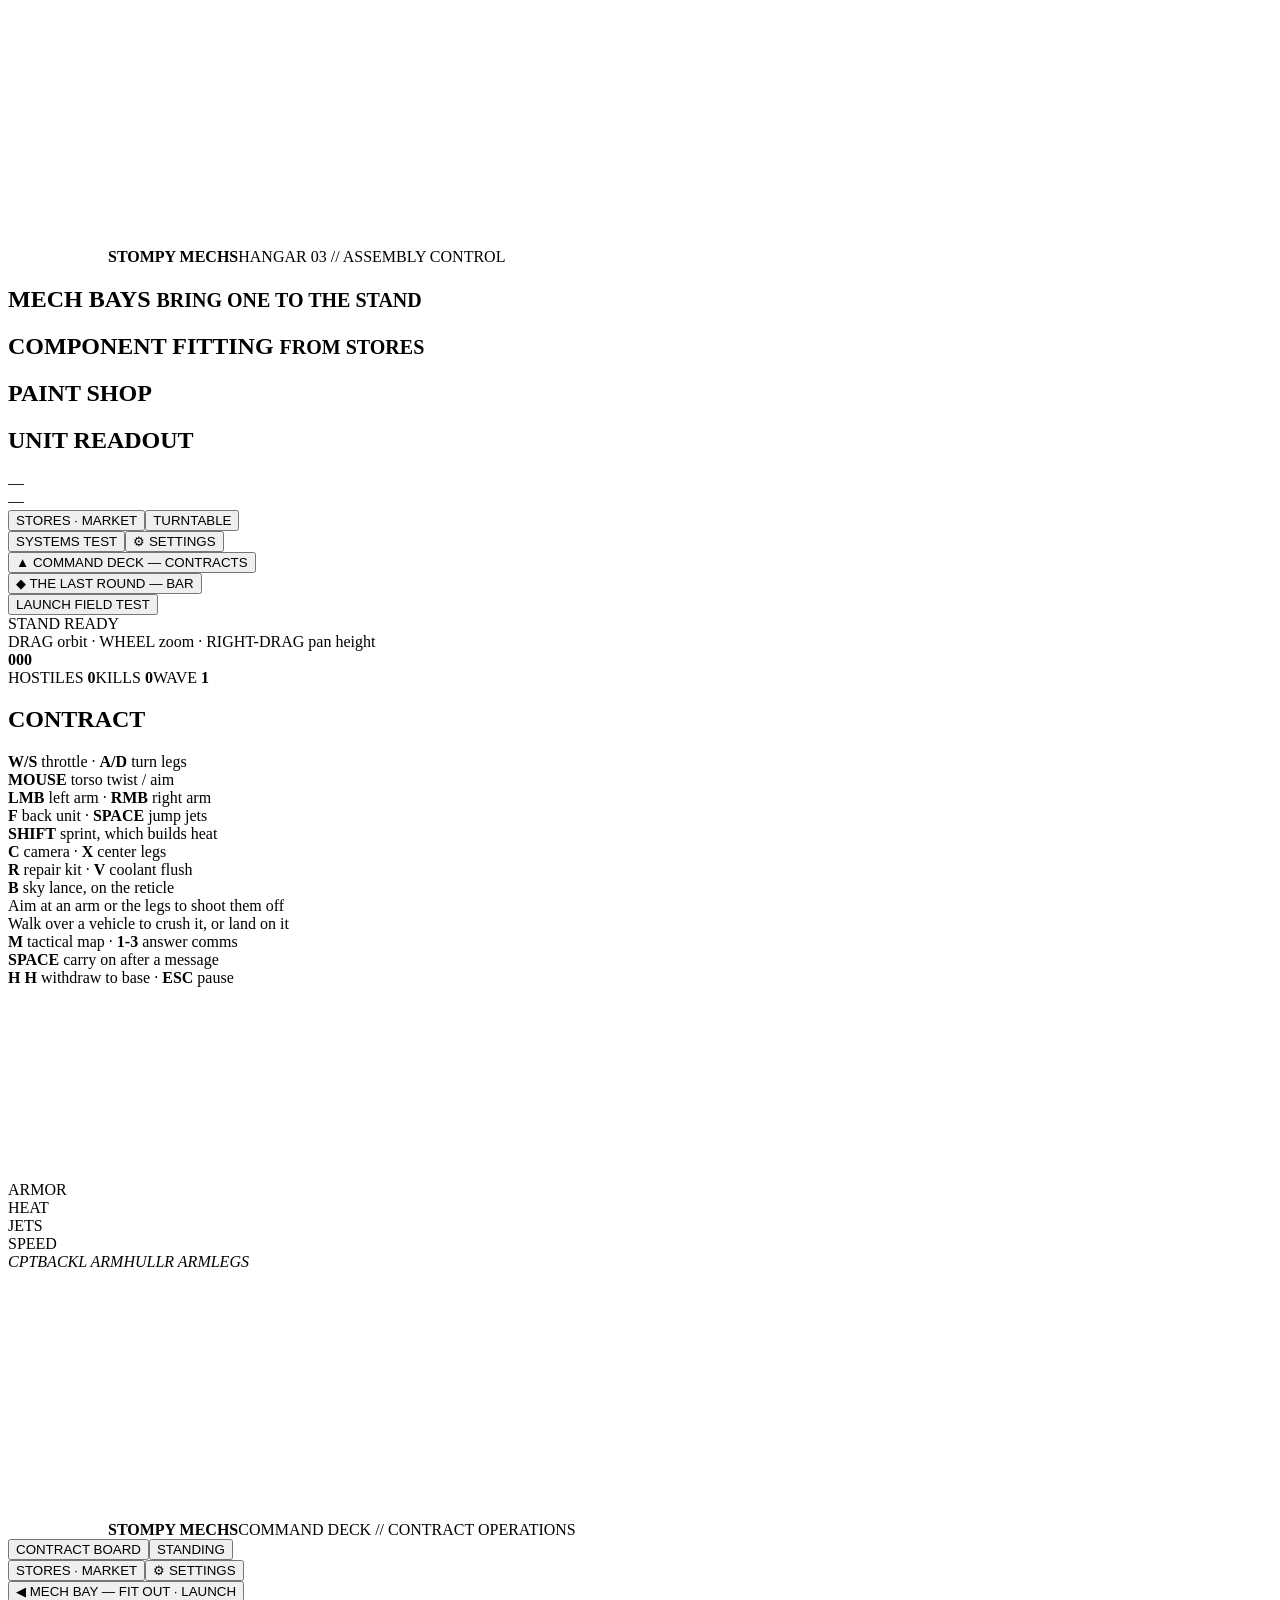
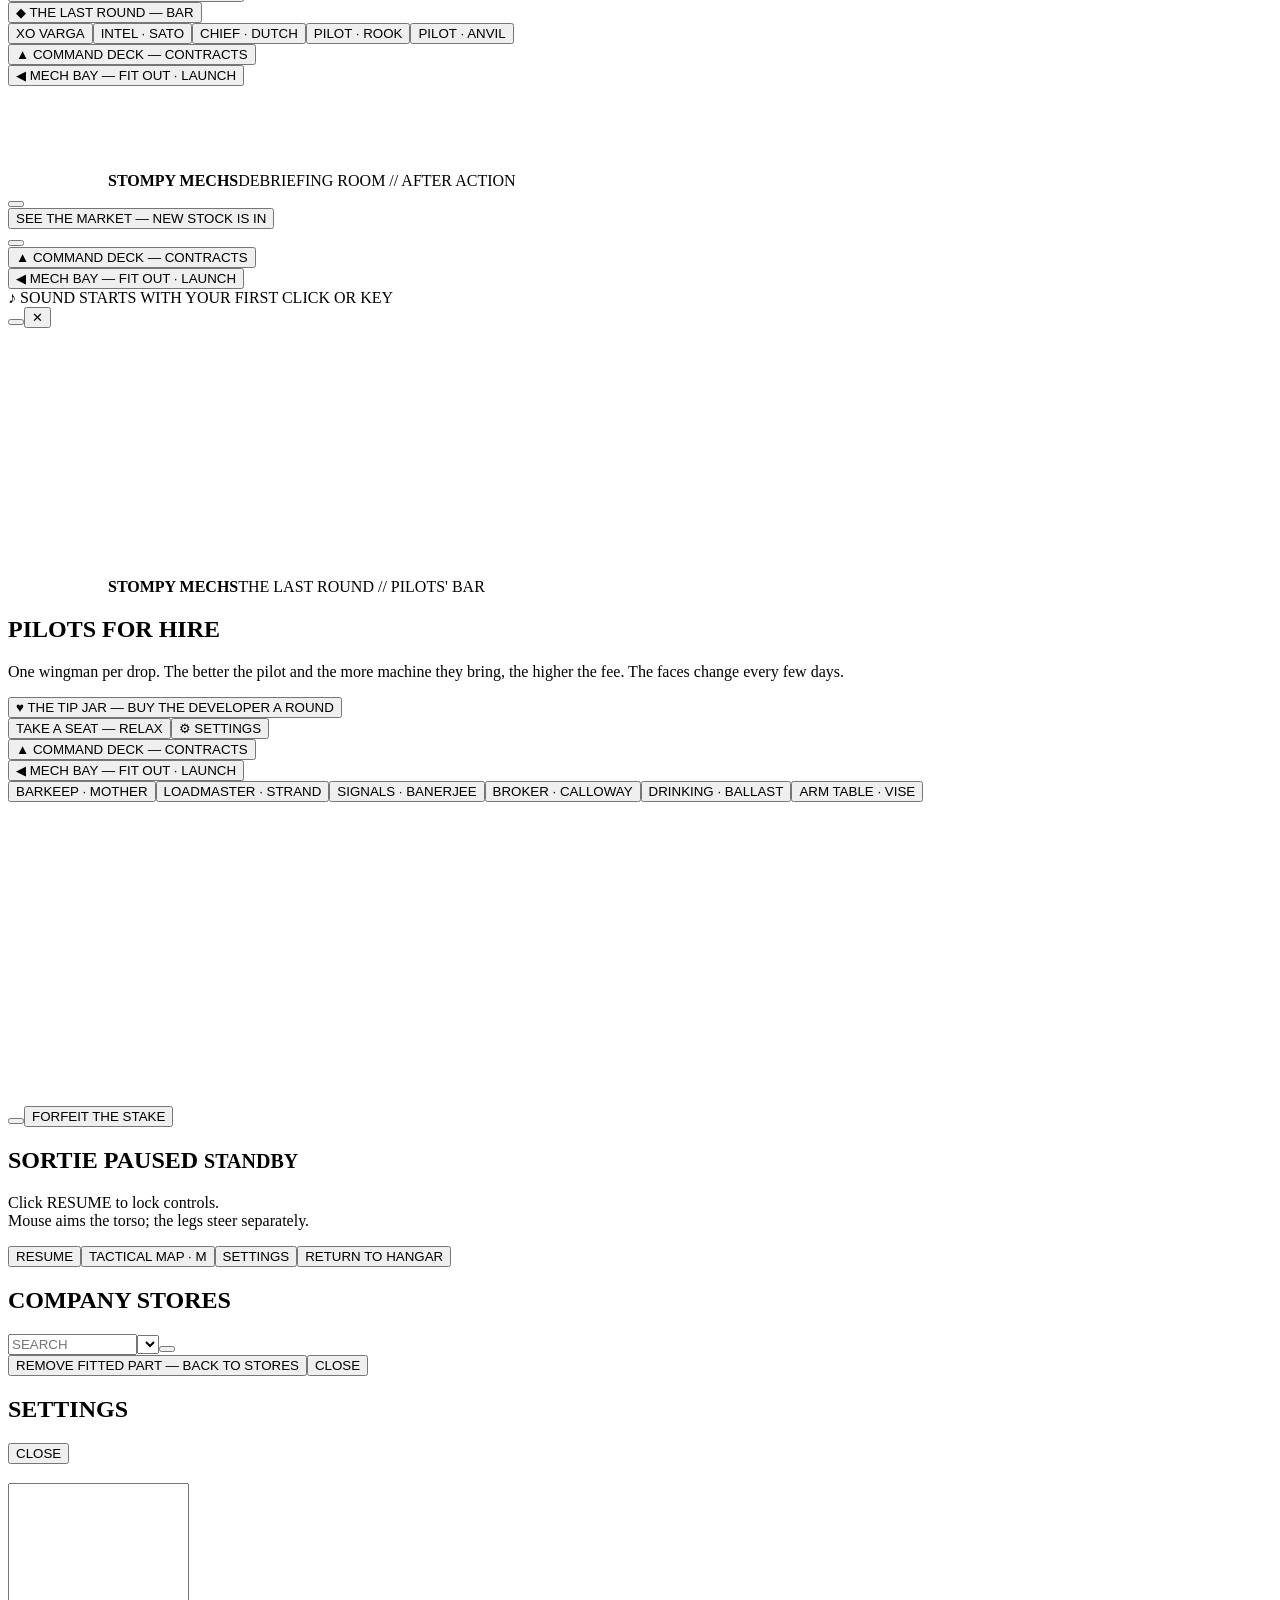
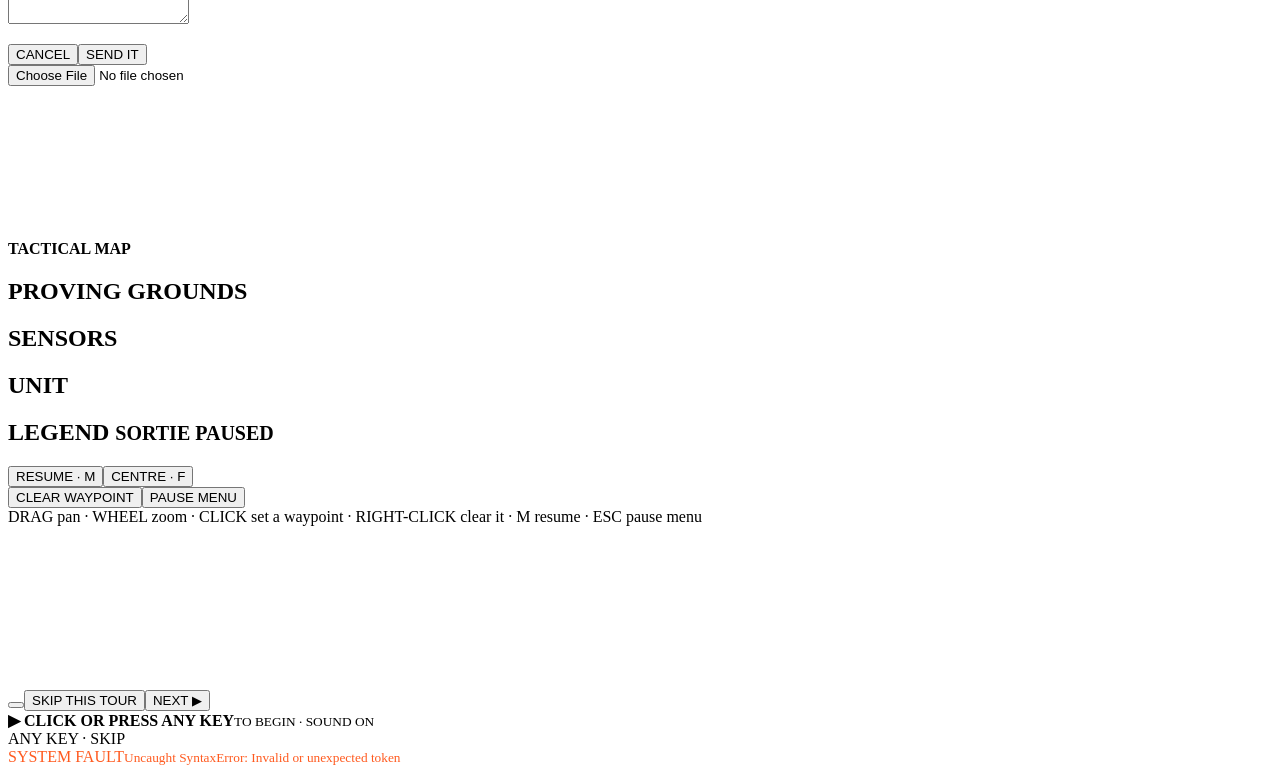
<file: src/page.html>
<!DOCTYPE html>
<html lang="en">
<head>
<meta charset="utf-8">
<meta name="viewport" content="width=device-width,initial-scale=1">
<title>StompyMechs</title>
<style>
@@STYLE@@
</style>
</head>
<body>
<canvas id="gl"></canvas>

<div id="hangarUI">
 <div class="ttl"><canvas width="100" height="100"></canvas><b>STOMPY MECHS</b><span>HANGAR 03 // ASSEMBLY CONTROL</span><i></i></div>
 <div id="panelL" class="pn">
  <h2>MECH BAYS <small>BRING ONE TO THE STAND</small></h2>
  <div id="bays"></div>
  <h2>COMPONENT FITTING <small>FROM STORES</small></h2>
  <div id="slots"></div>
  <h2 style="margin-top:10px">PAINT SHOP <small id="paintName"></small></h2>
  <div id="paints"></div>
 </div>
 <div id="panelR" class="pn">
  <h2>UNIT READOUT <small id="ovw"></small></h2>
  <div id="mechName">—</div><div id="mechClass">—</div>
  <div id="stats"></div>
  <div id="loadout"></div>
  <div id="warns"></div>
  <div class="row"><button id="btnStores">STORES · MARKET</button><button id="btnSpin">TURNTABLE</button></div>
  <div class="row"><button id="btnTest">SYSTEMS TEST</button><button id="btnSet">⚙ SETTINGS</button></div>
  <div id="ctr"></div><div class="row"><button id="btnHQ">▲ COMMAND DECK — CONTRACTS</button></div><div class="row"><button id="btnBar">◆ THE LAST ROUND — BAR</button></div>
  <button id="btnDeploy">LAUNCH FIELD TEST</button>
 </div>
 <div id="status" class="pn">STAND READY</div>
 <div id="hint">DRAG orbit · WHEEL zoom · RIGHT-DRAG pan height</div>
</div>

<div id="fieldUI" class="hid">
 <div id="cock"></div><div id="dmg"></div>
 <div id="ret"><i></i><i></i><i></i><i></i><b></b></div>
 <div id="twist"><b id="hdg">000</b><i id="twI"></i></div>
 <div id="obj" class="pn"><div id="objW">HOSTILES <b id="hCnt">0</b>KILLS <b id="kCnt">0</b>WAVE <b id="wCnt">1</b></div><div id="objM" class="hid"><h2><span id="msTitle">CONTRACT</span><small id="msClock"></small></h2><div id="objList"></div></div></div>
 <div id="help" class="pn"><b>W/S</b> throttle · <b>A/D</b> turn legs<br><b>MOUSE</b> torso twist / aim<br><b>LMB</b> left arm · <b>RMB</b> right arm<br><b>F</b> back unit · <b>SPACE</b> jump jets<br><b>SHIFT</b> sprint, which builds heat<br><b>C</b> camera · <b>X</b> center legs<br><b>R</b> repair kit · <b>V</b> coolant flush<br><span id="helpB" class="hid"><b>B</b> sky lance, on the reticle<br></span>Aim at an arm or the legs to shoot them off<br>Walk over a vehicle to crush it, or land on it<br><b>M</b> tactical map · <b>1-3</b> answer comms<br><b>SPACE</b> carry on after a message<br><b>H H</b> withdraw to base · <b>ESC</b> pause</div>
 <canvas id="radar" width="190" height="190"></canvas>
 <div id="gauges" class="pn">
  <div class="st" id="gArm"><span>ARMOR</span><i><b></b></i><em></em></div>
  <div class="st" id="gHeat"><span>HEAT</span><i><b></b></i><em></em></div>
  <div class="st" id="gJet"><span>JETS</span><i><b></b></i><em></em></div>
  <div class="st" id="gSpd"><span>SPEED</span><i><b></b></i><em></em></div>
  <div id="zdoll"><i id="zdHead">CPT</i><i id="zdBack">BACK</i><i id="zdArmL">L ARM</i><i id="zdTorso">HULL</i><i id="zdArmR">R ARM</i><i id="zdLegs">LEGS</i></div>
 </div>
 <div id="weps" class="pn"></div>
 <div id="kcT"></div><div id="kcB"><b id="kcTag"></b></div>
 <div id="msg"></div>
 <div id="navs"></div>
 <div id="tgt" class="hid"><span id="tgtN"></span><i><b id="tgtB"></b></i><span id="tgtZ"></span><i id="tgtZi"><b id="tgtZb"></b></i></div>
 <div id="commDim" class="hid"></div>
 <div id="tutKeys" class="hid"></div>
 <div id="comm" class="pn hid"><canvas id="commFace" width="144" height="144"></canvas><div><b id="commWho"></b><p id="commTxt"></p><div id="commOpts"></div><i id="commBar"></i><em id="commHint"></em></div></div>
</div>

<div id="hqUI" class="hid">
 <div class="ttl"><canvas width="100" height="100"></canvas><b>STOMPY MECHS</b><span>COMMAND DECK // CONTRACT OPERATIONS</span><i></i></div>
 <div id="tags"></div>
 <div id="board" class="pn"><div id="hqTabs"><button data-t="board" class="on">CONTRACT BOARD</button><button data-t="stand">STANDING</button></div><div id="cards"></div><div id="stand" class="hid"></div></div>
 <div id="hqSide" class="rcol">
  <div id="hqStat" class="pn"></div>
  <div id="detail" class="pn"></div>
  <div id="hqNav" class="pn rnav">
   <div class="row"><button id="bMkt">STORES · MARKET</button><button id="bSet">⚙ SETTINGS</button></div>
   <div class="row"><button id="btnToBay">◀ MECH BAY — FIT OUT · LAUNCH</button></div>
   <div class="row"><button id="btnToBar">◆ THE LAST ROUND — BAR</button></div>
  </div>
 </div>
 <div id="hqBar" class="tkb"><button id="bXO">XO VARGA</button><button id="bIntel">INTEL · SATO</button><button id="bChief">CHIEF · DUTCH</button><button id="bP0">PILOT · ROOK<u></u></button><button id="bP1">PILOT · ANVIL<u></u></button></div>
</div>
<div id="brfUI" class="hid">
 <div id="brfHead" class="pn"></div>
 <div id="brfSide" class="rcol">
  <div id="brfNav" class="pn rnav">
   <div class="row"><button id="brfBack">▲ COMMAND DECK — CONTRACTS</button></div>
   <div class="row"><button id="brfSkip">◀ MECH BAY — FIT OUT · LAUNCH</button></div>
  </div>
 </div>
</div>
<div id="aarUI" class="hid">
 <div class="ttl"><canvas width="100" height="100"></canvas><b>STOMPY MECHS</b><span>DEBRIEFING ROOM // AFTER ACTION</span><i></i></div>
 <div id="aarScr"></div>
 <div id="aarL" class="aarC"></div>
 <div id="aarSide" class="rcol">
  <div id="aarR" class="aarC"></div>
  <div id="aarNav" class="pn rnav">
   <div id="aarNote" class="hid"></div>
   <div class="row hid"><button id="aarSalv"></button></div>
   <div class="row hid"><button id="aarShop">SEE THE MARKET — NEW STOCK IS IN</button></div>
   <div class="row"><button id="aarFb"></button></div>
   <div class="row"><button id="aarHQ">▲ COMMAND DECK — CONTRACTS</button></div>
   <div class="row"><button id="aarBay">◀ MECH BAY — FIT OUT · LAUNCH</button></div>
  </div>
 </div>
</div>
<div id="cutTag"></div>
<div id="sndHint">♪ SOUND STARTS WITH YOUR FIRST CLICK OR KEY</div>
<div id="wnChip" class="hid"><button id="wnGo"></button><button id="wnX" title="Not now">✕</button></div>
<div id="dlg" class="pn hid"><canvas id="dlgFace" width="144" height="144"></canvas><div><b id="dlgWho"></b><p id="dlgTxt"></p><div id="dlgOpts"></div></div></div>
<div id="barUI" class="hid">
 <div class="ttl"><canvas width="100" height="100"></canvas><b>STOMPY MECHS</b><span>THE LAST ROUND // PILOTS' BAR</span><i></i></div>
 <div id="barTags"></div>
 <div id="barSide" class="rcol">
  <div id="barStat" class="pn"></div>
  <div id="barHire" class="pn"><h2>PILOTS FOR HIRE <small id="barHireN"></small></h2><div id="barPil"></div><p>One wingman per drop. The better the pilot and the more machine they bring, the higher the fee. The faces change every few days.</p></div>
  <div id="barNav" class="pn rnav">
   <div class="row"><button id="bbTip">♥ THE TIP JAR — BUY THE DEVELOPER A ROUND</button></div>
   <div class="row"><button id="bbRelax">TAKE A SEAT — RELAX</button><button id="bbSet">⚙ SETTINGS</button></div>
   <div class="row"><button id="bbHQ">▲ COMMAND DECK — CONTRACTS</button></div>
   <div class="row"><button id="bbBay">◀ MECH BAY — FIT OUT · LAUNCH</button></div>
  </div>
 </div>
 <div id="barBar" class="tkb"><button data-k="keep" title="Drinks, and what the room is saying">BARKEEP · MOTHER<u></u></button><button data-k="load" title="Talk: what has been going up on the lifters">LOADMASTER · STRAND<u></u></button><button data-k="sig" title="Talk: what is on the air">SIGNALS · BANERJEE<u></u></button><button data-k="broker" title="Information, at a price: who is behind a name on your board">BROKER · CALLOWAY<u></u></button><button data-k="drink" title="A game: the drinking table, for a stake">DRINKING · BALLAST<u></u></button><button data-k="arm" title="A game: the arm-wrestling table, for a stake">ARM TABLE · VISE<u></u></button></div>
 <div id="barChill"></div>
</div>
<div id="barGame" class="ovl hid"><div class="pn"><h2><span id="bgName"></span><small id="bgStake"></small></h2><canvas id="bgCv" width="1440" height="264"></canvas><p id="bgMsg"></p><div class="row"><button id="bgHit"></button><button id="bgQuit">FORFEIT THE STAKE</button></div></div></div>

<div id="pause" class="hid"><div class="pn">
 <h2>SORTIE PAUSED <small>STANDBY</small></h2>
 <p id="pauseTxt">Click RESUME to lock controls.<br>Mouse aims the torso; the legs steer separately.</p>
 <button id="btnResume">RESUME</button><button id="btnMap">TACTICAL MAP · M</button><button id="btnPSet">SETTINGS</button><button id="btnHangar">RETURN TO HANGAR</button>
</div></div>

<div id="stores" class="ovl hid"><div class="pn win">
 <h2><span id="stTitle">COMPANY STORES</span><small id="stFunds"></small></h2>
 <div id="stTabs"></div>
 <div id="stBar"><div id="stCats"></div><input id="stFind" placeholder="SEARCH" size="14" spellcheck="false"><select id="stSort"></select><button id="stDir"></button></div>
 <div id="stNote"></div>
 <div id="stGrid"></div>
 <div class="foot"><span id="stInfo"></span><button id="stRem" class="hid">REMOVE FITTED PART — BACK TO STORES</button><button id="stClose">CLOSE</button></div>
</div></div>

<div id="setUI" class="ovl hid"><div class="pn win" id="setWin">
 <h2><span id="setTitle">SETTINGS</span><small id="setSub"></small></h2>
 <div id="setTabs"></div>
 <div id="setBody"></div>
 <div class="foot"><span id="setInfo"></span><button id="setClose">CLOSE</button></div>
</div></div>
<div id="fbUI" class="ovl hid"><div class="pn win" id="fbWin">
 <h2><span id="fbTitle"></span><small id="fbSub"></small></h2>
 <p id="fbLead"></p>
 <textarea id="fbText" maxlength="4000" rows="9" spellcheck="true" autocomplete="off"></textarea>
 <p id="fbNote"></p>
 <div class="foot"><span id="fbInfo"></span><button id="fbCancel">CANCEL</button><button id="fbSend">SEND IT</button></div>
</div></div>
<input type="file" id="saveFile" accept=".json,application/json" class="hid">
<div id="mapUI" class="hid">
 <canvas id="mapCv"></canvas>
 <div id="mapHead"><b>TACTICAL MAP</b><span id="mapSub"></span></div>
 <div id="mapSide" class="pn">
  <h2><span id="mapOp">PROVING GROUNDS</span><small id="mapClk"></small></h2><div id="mapObj"></div>
  <h2>SENSORS <small id="mapSen"></small></h2><div id="mapCon"></div>
  <h2>UNIT <small id="mapUnit"></small></h2><div id="mapSt"></div>
  <h2>LEGEND <small>SORTIE PAUSED</small></h2><div id="mapLeg"></div>
  <div class="row"><button id="mapGo">RESUME · M</button><button id="mapCtr">CENTRE · F</button></div>
  <div class="row"><button id="mapWp">CLEAR WAYPOINT</button><button id="mapEsc">PAUSE MENU</button></div>
 </div>
 <div id="mapTip" class="hid"></div>
 <div id="mapHint">DRAG pan · WHEEL zoom · CLICK set a waypoint · RIGHT-CLICK clear it · M resume · ESC pause menu</div>
</div>
<div id="tutRing" class="hid"></div>
<div id="tut" class="pn hid"><canvas id="tutFace" width="144" height="144"></canvas><div><b id="tutWho"></b><p id="tutText"></p><div id="tutRow"><span id="tutN"></span><button id="tutOff" class="hid"></button><button id="tutSkip">SKIP THIS TOUR</button><button id="tutNext">NEXT ▶</button></div></div></div>
<div id="tutChip" class="hid"></div>
<div id="intro" class="ovl hid"><i id="inTop"></i><i id="inBot"></i><i id="inBlk"></i><div id="inGate"><b>▶ CLICK OR PRESS ANY KEY</b><small>TO BEGIN · SOUND ON</small></div><div id="inSkip">ANY KEY · SKIP</div></div>
<div id="fade"></div>
<div id="boot"><div>INITIALIZING BAY SYSTEMS<small>loading three.js from CDN — an internet connection is required</small></div></div>

<script type="importmap">{"imports":{"three":"https://cdn.jsdelivr.net/npm/three@0.160.0/build/three.module.js","three/addons/":"https://cdn.jsdelivr.net/npm/three@0.160.0/examples/jsm/"}}</script>
<script type="module">
@@SCRIPT@@
</script>
<script>
/* surface load/runtime failures instead of a silent black screen */
addEventListener('error', function (e) { var b = document.getElementById('boot'); if (b) b.innerHTML = '<div style="color:#ff5a1f">SYSTEM FAULT<small>' + (e.message || 'failed to load three.js from CDN') + '</small></div>'; }, true);
</script>
</body>
</html>
</file>
